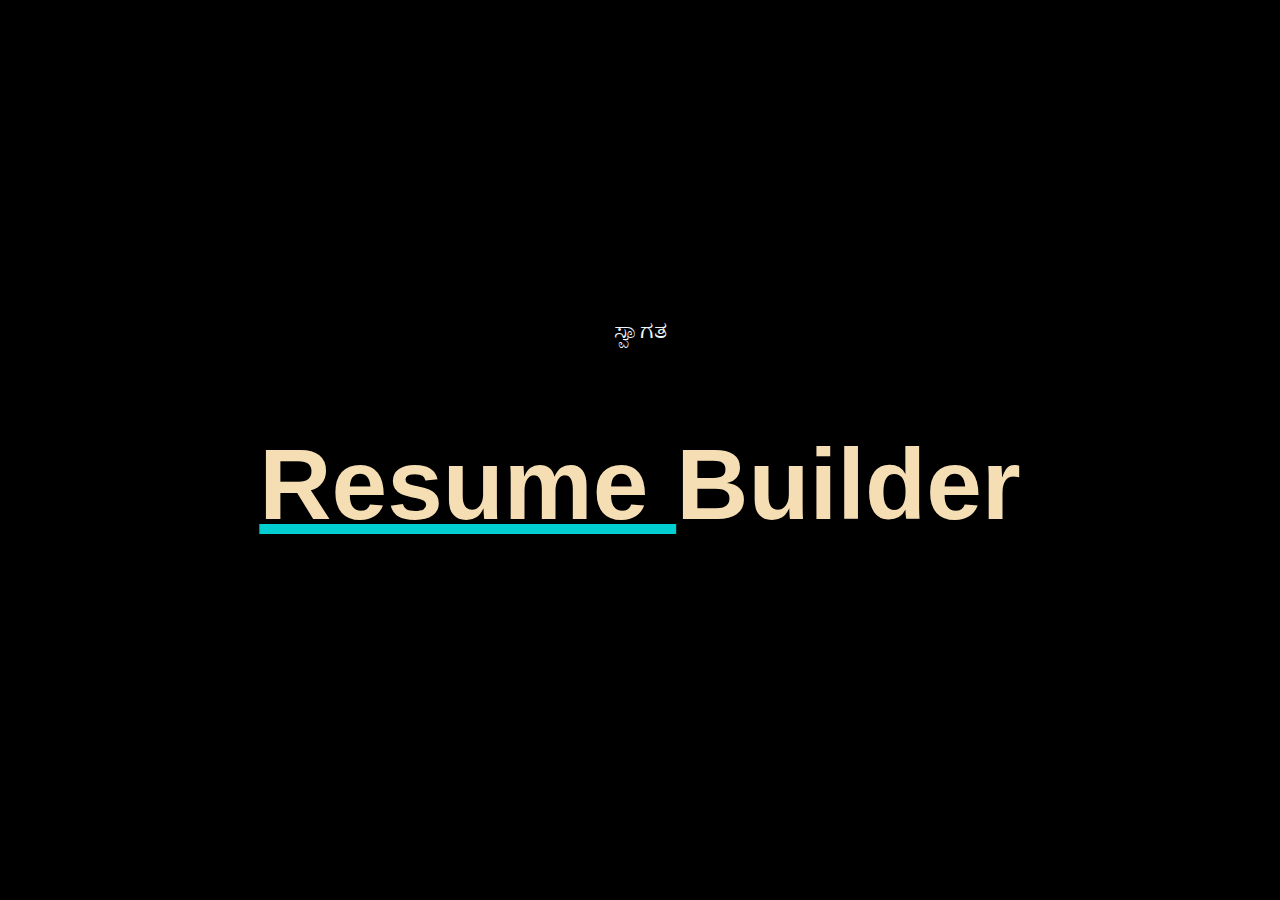
<file: index1.html>
<!DOCTYPE html>
<meta http-equiv="refresh" content="3;url=index1.html">
<html>
<head>
<style>
  body {
    display: flex;
    flex-direction: column;
    justify-content: center;
    align-items: center;
    height: 100vh;
    margin: 0;
    background-color: black;
  }

  .welcome-message {
    display: none;
    font-size: 25px;
    text-align: center;
    margin-bottom: 15px;
    color: aliceblue;
  }

  .title {
    font-size: 100px;
    text-align: center;
    font-family:'Lucida Sans', 'Lucida Sans Regular', 'Lucida Grande', 'Lucida Sans Unicode', Geneva, Verdana, sans-serif;
    color: wheat;
  }

  .ink {
    
    -webkit-text-decoration: darkturquoise solid underline;
    text-decoration: darkturquoise solid underline;
    -webkit-text-decoration-skip: ink;
    text-decoration-skip: ink;
  }
</style>
</head>

<link rel="preconnect" href="https://fonts.googleapis.com">
<link rel="preconnect" href="https://fonts.gstatic.com" crossorigin>
<link href="https://fonts.googleapis.com/css2?family=Londrina+Sketch&family=Roboto:wght@900&display=swap" rel="stylesheet">

<body>

<div id="welcome-container">
    <p class="welcome-message" id="hindi">स्वागत</p>
    <p class="welcome-message" id="english">Welcome</p>
    <p class="welcome-message" id="kannada">ಸ್ವಾಗತ</p>
  <p class="welcome-message" id="tamil">வரவேற்கிறோம்</p>
  <p class="welcome-message" id="telugu">స్వాగతం</p>
</div>

<h1 class="title">
    <span class="ink">
        Resume 
    </span>
    Builder</h1>

<script>
  let messages = document.querySelectorAll('.welcome-message');
  let currentIndex = 0;
  let duration = 1500; // 4 seconds

  function displayNextMessage() {
    messages[currentIndex].style.display = 'none';
    currentIndex = (currentIndex + 1) % messages.length;
    messages[currentIndex].style.display = 'block';
  }

  setInterval(displayNextMessage, duration / messages.length);
</script>

</body>
</html>
</file>
